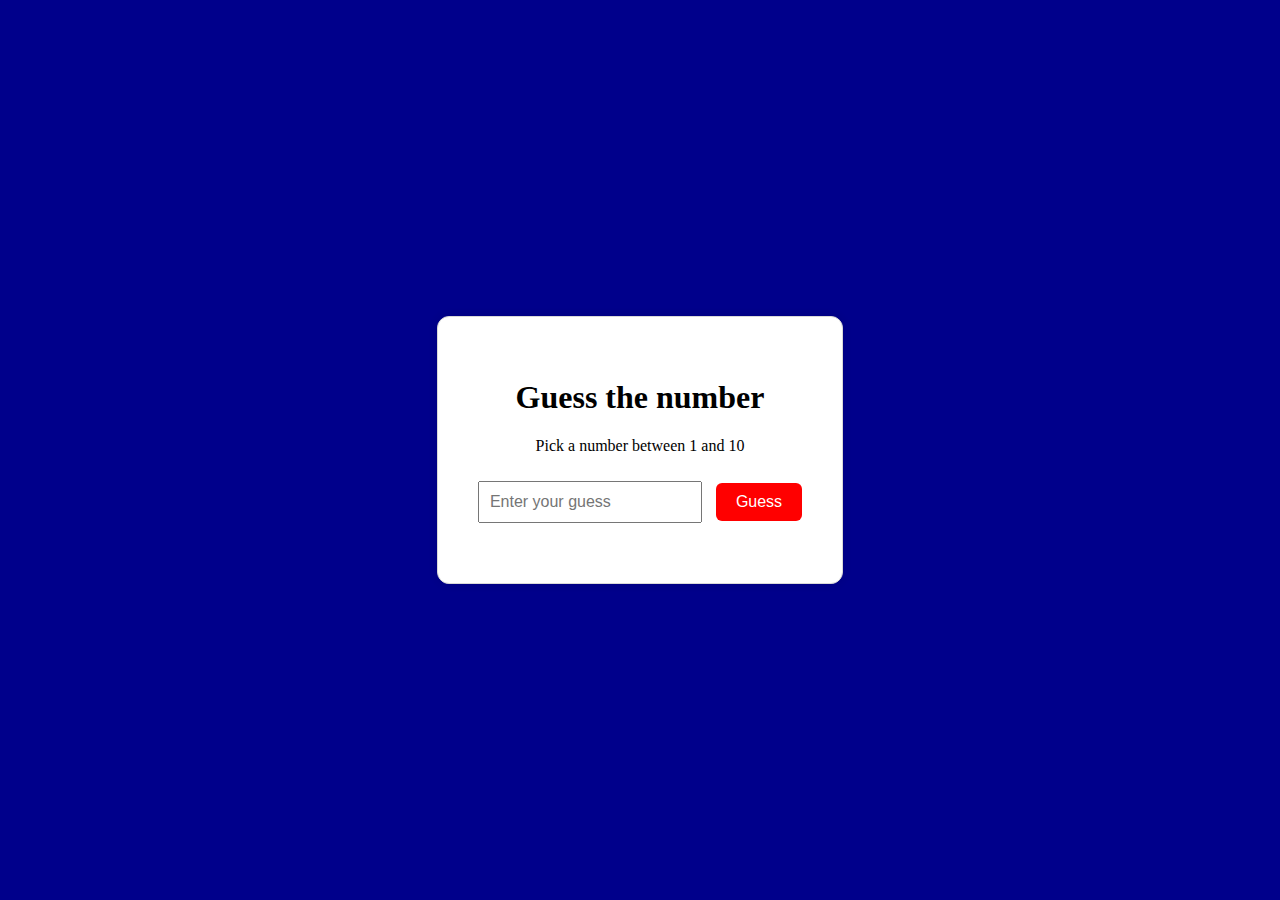
<file: index.html>
<!DOCTYPE html>
<html lang="en">
  <head>
    <meta charset="UTF-8" />
    <meta name="viewport" content="width=device-width, initial-scale=1.0" />
    <title>Random Guessing</title>
    <link rel="stylesheet" href="style.css" />
  </head>
  <body>
    <div class="game-container">
      <h1>Guess the number</h1>
      <p>Pick a number between 1 and 10</p>
      <input
        type="number"
        id="guessInput"
        placeholder="Enter your guess"
        min="1"
        max="10"
      />

      <button onclick="checkGuess()">Guess</button>

      <h2 id="resultMessage"></h2>
      <p id="result"></p>
    </div>

    <script src="script.js"></script>
  </body>
</html>
</file>
<file: style.css>
body {
  background-color: darkblue;
  display: flex;
  justify-content: center;
  align-items: center;
  height: 100vh;
  margin: 0;
}

.game-container {
  border: solid 1px #d9d9d9;
  /* height: 180px; */
  /* width: 250px; */
  border-radius: 12px;
  background-color: white;
  padding: 40px;
  text-align: center;
  box-shadow: 0 0 10px rgba(0, 0, 0, 0.1);
}

button {
  padding: 10px 20px;
  font-size: 16px;
  background-color: red;
  border: none;
  color: white;
  border-radius: 6px;
  cursor: pointer;
  margin-left: 10px;
}

input {
  padding: 10px;
  font-size: 16px;
  width: 200px;
  margin-top: 10px;
}
</file>
